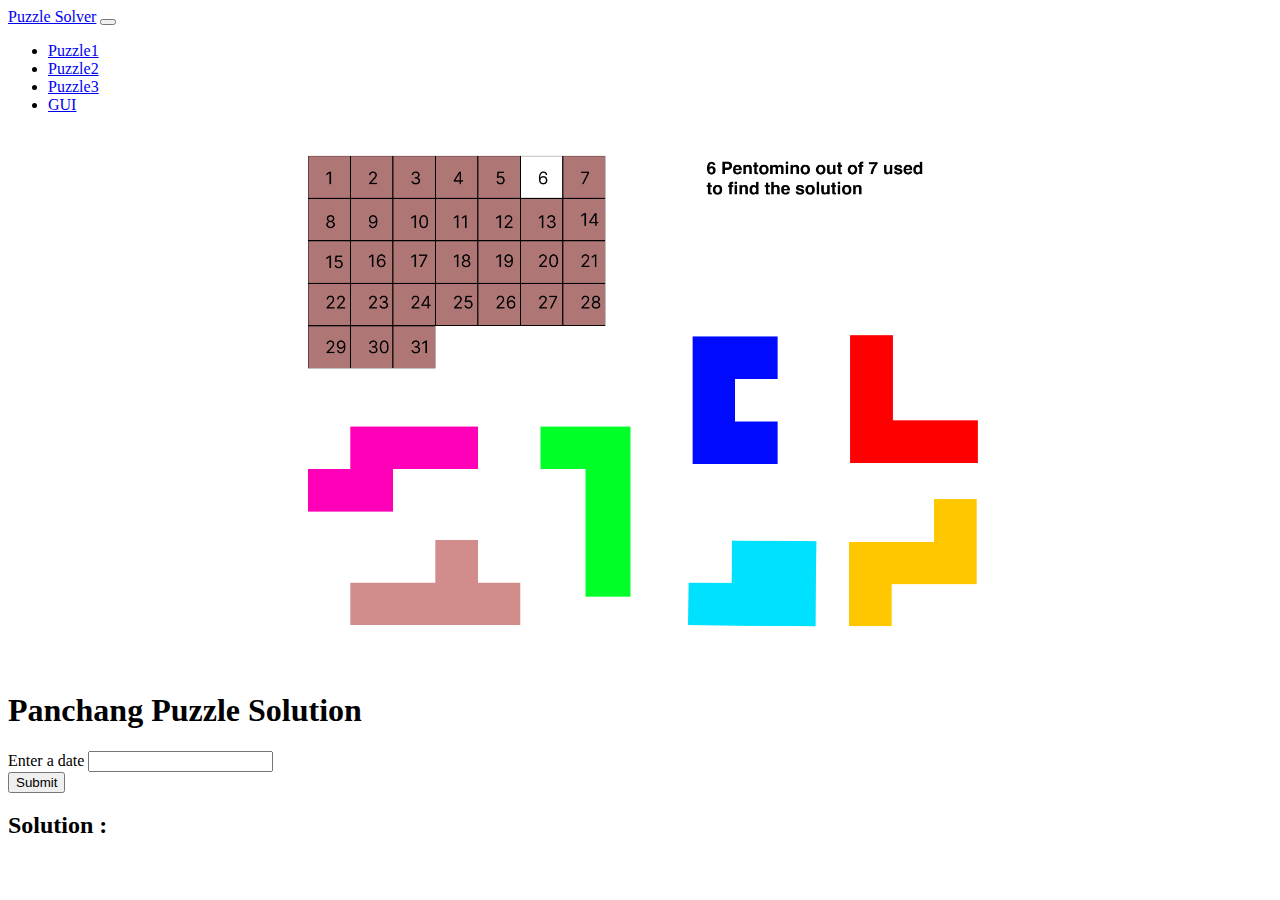
<file: index.html>
<!doctype html>
<html lang="en">
  <head>
    <meta charset="utf-8">
    <meta name="viewport" content="width=device-width, initial-scale=1">
    <title>Panchang Paheli</title>
    <link rel="stylesheet" href="style.css">
    <link rel="icon" type="image/png" href="favicon.png">
    <link href="https://cdn.jsdelivr.net/npm/bootstrap@5.3.0-alpha3/dist/css/bootstrap.min.css" rel="stylesheet" integrity="sha384-KK94CHFLLe+nY2dmCWGMq91rCGa5gtU4mk92HdvYe+M/SXH301p5ILy+dN9+nJOZ" crossorigin="anonymous">
  </head>
  <body>
    <nav class="navbar navbar-expand-lg bg-dark" data-bs-theme="dark">
      <div class="container-fluid">
        <a class="navbar-brand " href="index.html">Puzzle Solver</a>
        <button class="navbar-toggler" type="button" data-bs-toggle="collapse" data-bs-target="#navbarSupportedContent" aria-controls="navbarSupportedContent" aria-expanded="false" aria-label="Toggle navigation">
          <span class="navbar-toggler-icon"></span>
        </button>
        <div class="collapse navbar-collapse" id="navbarSupportedContent">
          <ul class="navbar-nav me-auto mb-2 mb-lg-0">
            <li class="nav-item">
              <a class="nav-link " aria-current="page" href="index.html">Puzzle1</a>
            </li>
            <li class="nav-item">
              <a class="nav-link" href="index2.html">Puzzle2</a>
            </li>
            <li class="nav-item">
              <a class="nav-link" href="index3.html">Puzzle3</a>
            </li>
            <li class="nav-item">
              <a class="nav-link" href="index4.html">GUI</a>
            </li>
                      
          </ul>
          
        </div>
      </div>
    </nav>
<div class="container  mt-4 justify-content-center  align-items-center">
<img class=" mx-auto center "src="coverImage.png" style="width: 700px" alt="">
<h1 class=" text-center ">Panchang Puzzle Solution</h1>
<form id="dateInput">
    <div class="mb-3">
      <label for="exampleInputEmail1" class="form-label">Enter a date</label>
      <input type="text" class="form-control" id="date" aria-describedby="emailHelp">
      
    </div>
    <button type="submit" class="btn btn-primary">Submit</button>
    
  </form>
  
</div>
<div class="container flex flex-column justify-content-between mt-5">
    <h2>Solution :</h2>
    
</div>
<div class=" container me-5" id="target"></div>

<div class="container">
  
</div>

    <script src="https://cdn.jsdelivr.net/npm/@popperjs/core@2.11.7/dist/umd/popper.min.js" integrity="sha384-zYPOMqeu1DAVkHiLqWBUTcbYfZ8osu1Nd6Z89ify25QV9guujx43ITvfi12/QExE" crossorigin="anonymous"></script>
<script src="https://cdn.jsdelivr.net/npm/bootstrap@5.3.0-alpha3/dist/js/bootstrap.min.js" integrity="sha384-Y4oOpwW3duJdCWv5ly8SCFYWqFDsfob/3GkgExXKV4idmbt98QcxXYs9UoXAB7BZ" crossorigin="anonymous"></script>
<script src="script.js"></script>
<script src="https://cdn.jsdelivr.net/npm/bootstrap@5.3.0-alpha3/dist/js/bootstrap.bundle.min.js" integrity="sha384-ENjdO4Dr2bkBIFxQpeoTz1HIcje39Wm4jDKdf19U8gI4ddQ3GYNS7NTKfAdVQSZe" crossorigin="anonymous"></script>
  </body>
</html>
</file>
<file: style.css>
.center {
    display: block;
    margin-left: auto;
    margin-right: auto;
    width: 50%;
  }
  #target {
    object-position: left top;
     
    
    
  }
</file>
